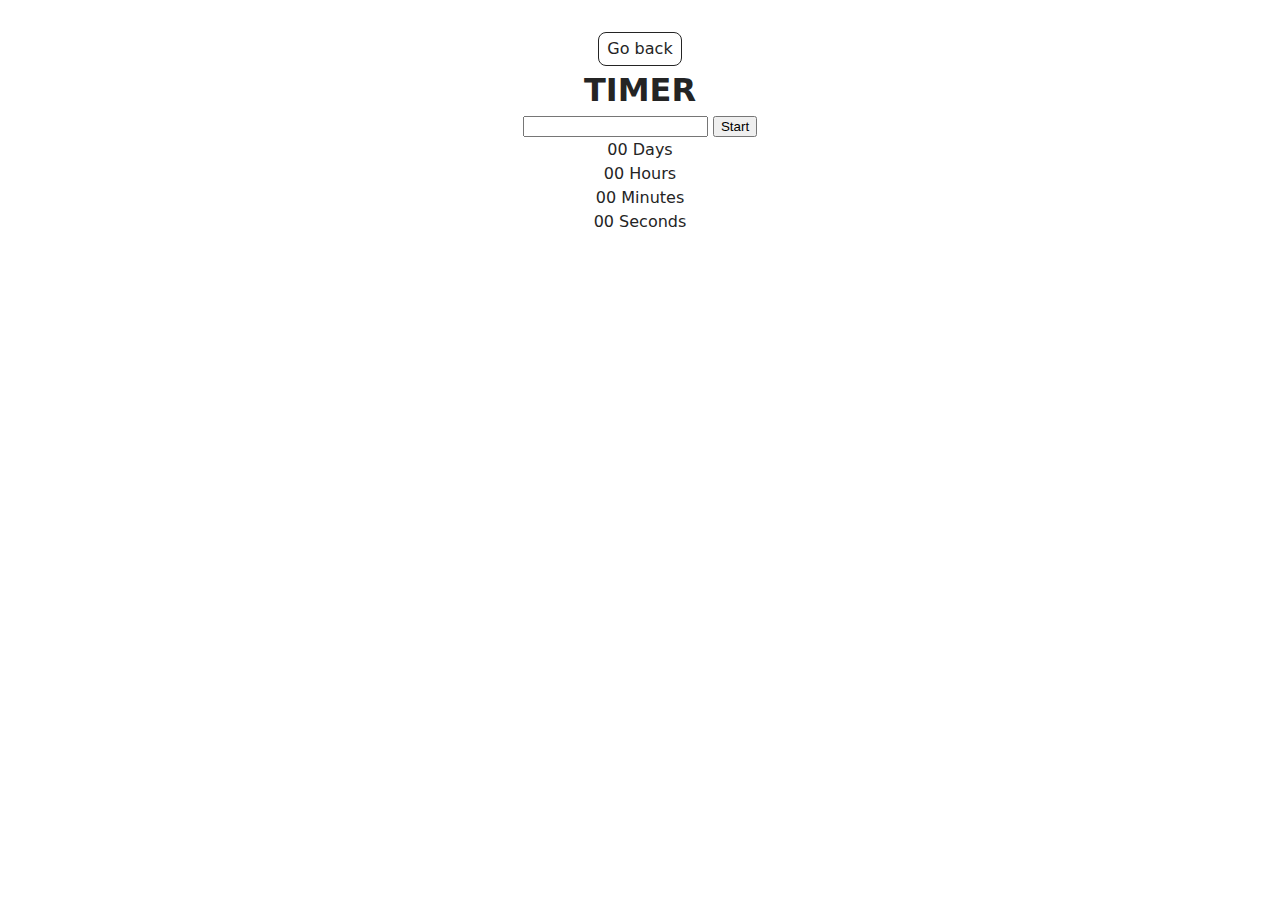
<file: src/1-timer.html>
<!doctype html>
<html lang="en">
  <head>
    <meta charset="UTF-8" />
    <meta http-equiv="X-UA-Compatible" content="IE=edge" />
    <meta name="viewport" content="width=device-width, initial-scale=1.0" />
    <title>Page 2</title>
    <link rel="stylesheet" href="./css/styles.css" />
  </head>

  <body>
    <main>
      <div class="container">
        <a class="back-link" href="./index.html">Go back</a>
        <h1 class="main-title">TIMER</h1>
      </div>

      <!-- TIMER : -->

      <input class="input-time" type="text" id="datetime-picker" />
      <button class="input-button" type="button" data-start>Start</button>

      <div class="timer">
        <div class="field">
          <span class="value" data-days>00</span>
          <span class="label">Days</span>
        </div>
        <div class="field">
          <span class="value" data-hours>00</span>
          <span class="label">Hours</span>
        </div>
        <div class="field">
          <span class="value" data-minutes>00</span>
          <span class="label">Minutes</span>
        </div>
        <div class="field">
          <span class="value" data-seconds>00</span>
          <span class="label">Seconds</span>
        </div>
      </div>
    </main>

    <script type="module" src="./js/1-timer.js"></script>
  </body>
</html>
</file>
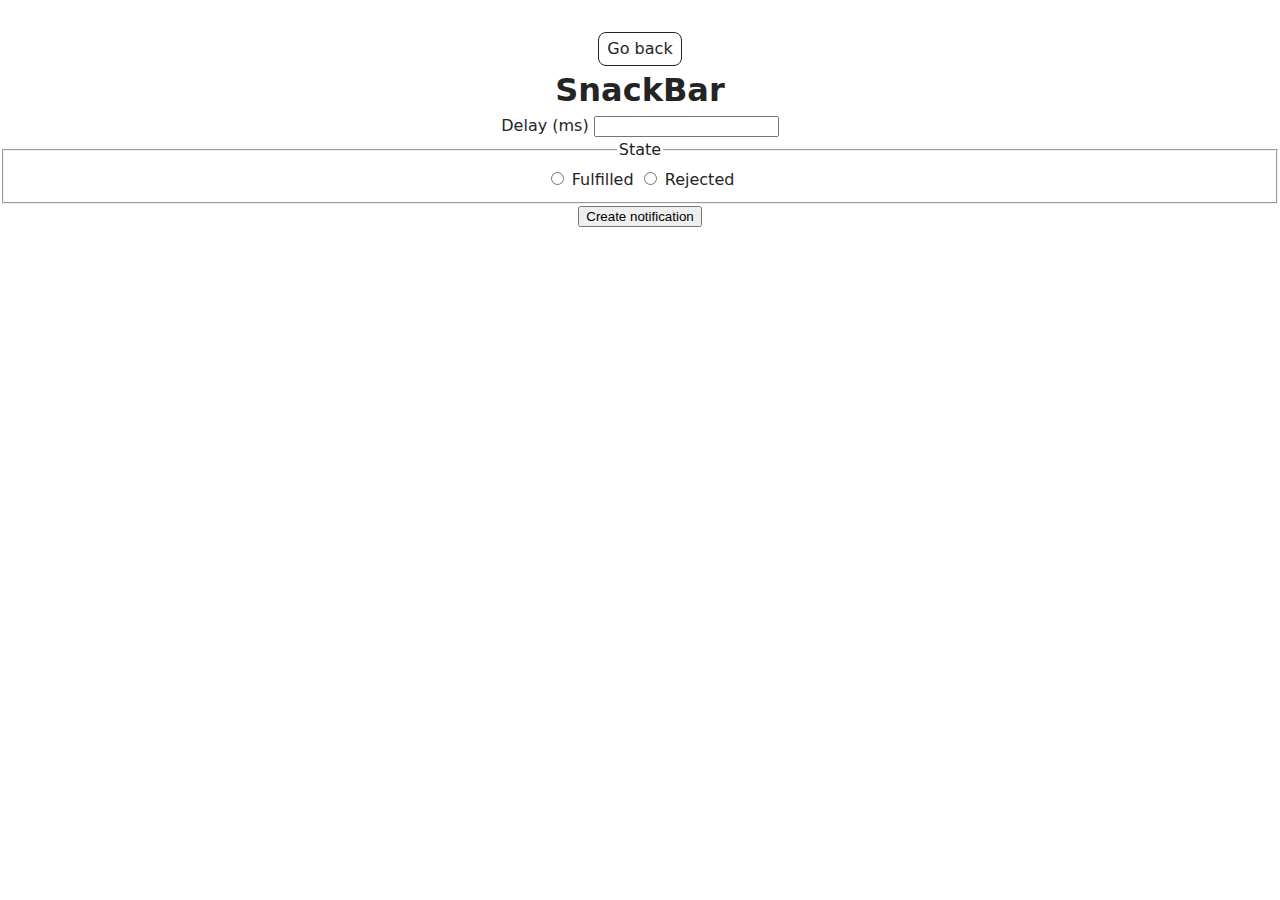
<file: src/2-snackbar.html>
<!doctype html>
<html lang="en">
  <head>
    <meta charset="UTF-8" />
    <meta http-equiv="X-UA-Compatible" content="IE=edge" />
    <meta name="viewport" content="width=device-width, initial-scale=1.0" />
    <title>Page 3</title>
    <link rel="stylesheet" href="./css/styles.css" />
  </head>

  <body>
    <main>
      <div class="container">
        <a class="back-link" href="./index.html">Go back</a>
        <h1 class="main-title">SnackBar</h1>
      </div>

      <!-- SnackBar -->
      <form class="form">
        <label>
          Delay (ms)
          <input type="number" name="delay" required />
        </label>
        <fieldset>
          <legend>State</legend>
          <label>
            <input type="radio" name="state" value="fulfilled" required />
            Fulfilled
          </label>
          <label>
            <input type="radio" name="state" value="rejected" required />
            Rejected
          </label>
        </fieldset>

        <button type="submit">Create notification</button>
      </form>
    </main>
    <script type="module" src="./js/2-snackbar.js"></script>
  </body>
</html>
</file>
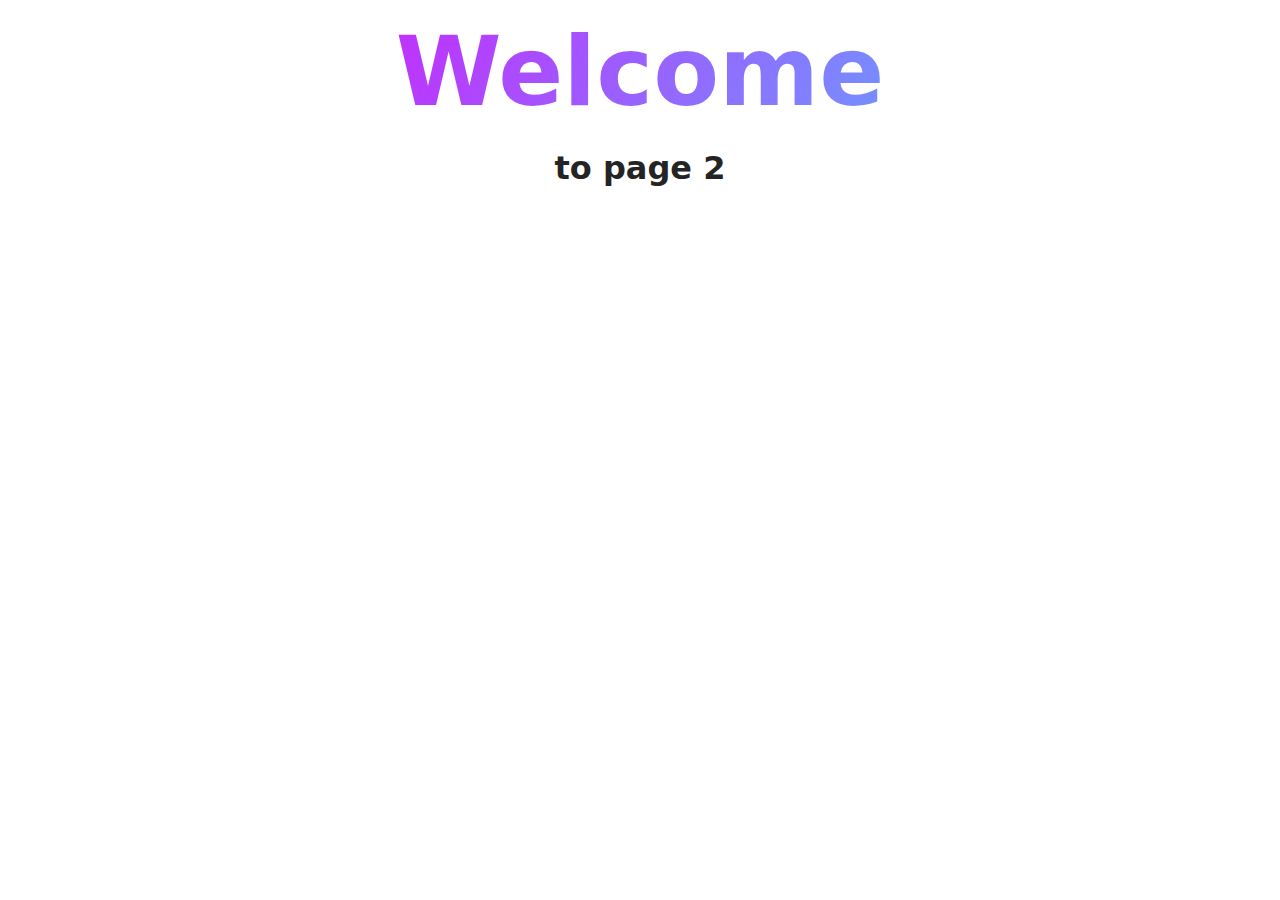
<file: src/page-2.html>
<!DOCTYPE html>
<html lang="en">
  <head>
    <meta charset="UTF-8" />
    <meta http-equiv="X-UA-Compatible" content="IE=edge" />
    <meta name="viewport" content="width=device-width, initial-scale=1.0" />
    <title>Page 2</title>
    <link rel="stylesheet" href="./css/styles.css" />
  </head>
  <body>
    <load
      src="./partials/header.html"
      icon-path="./img/sprite.svg#logo"
      highlight-act="active"
    />

    <main>
      <div class="container">
        <h1 class="main-title">
          <span class="main-title-gradient">Welcome</span> to page 2
        </h1>
        <load src="./partials/back-link.html" />
      </div>
    </main>

    <load src="./partials/footer.html" />
  </body>
</html>
</file>
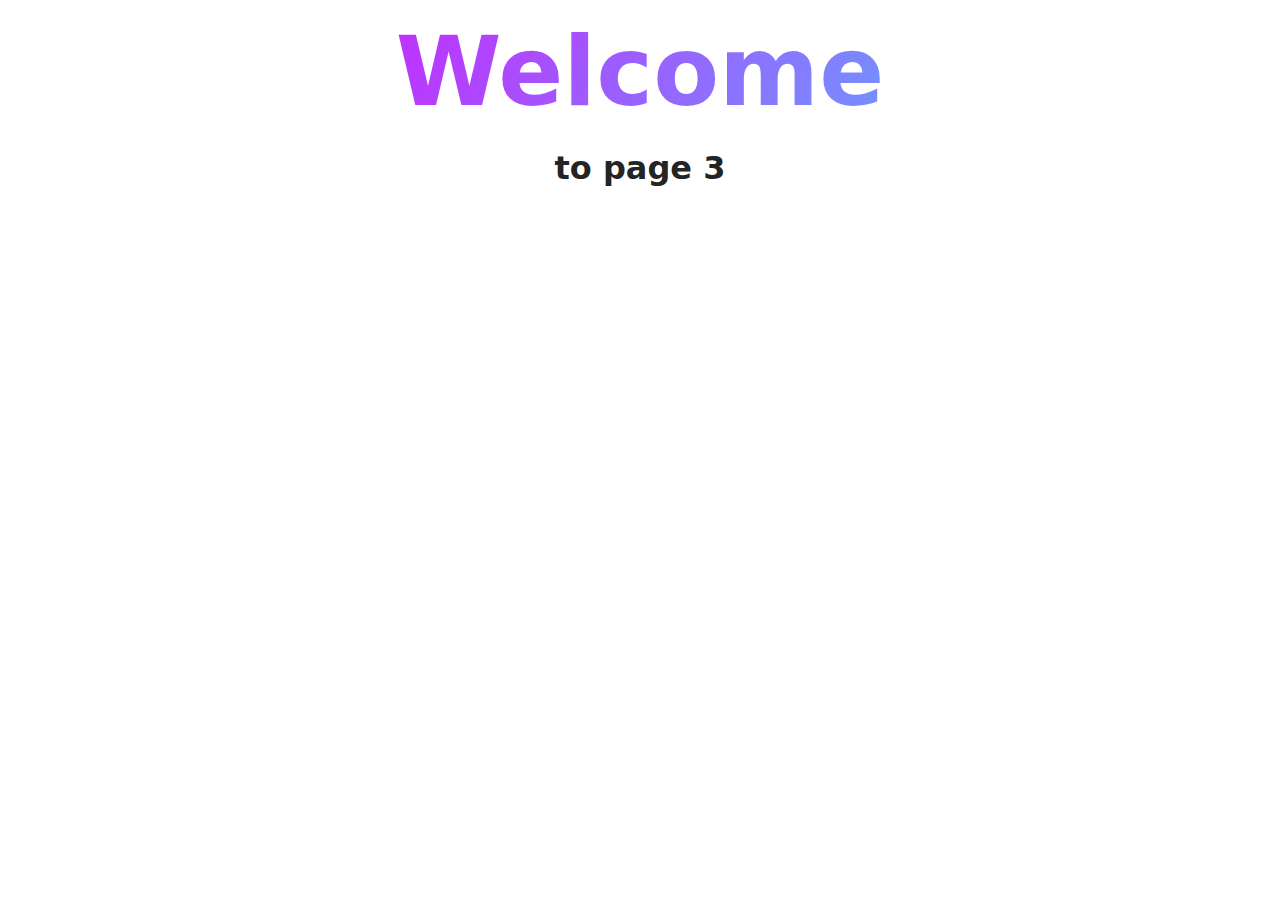
<file: src/page-3.html>
<!DOCTYPE html>
<html lang="en">
  <head>
    <meta charset="UTF-8" />
    <meta http-equiv="X-UA-Compatible" content="IE=edge" />
    <meta name="viewport" content="width=device-width, initial-scale=1.0" />
    <title>Page 3</title>
    <link rel="stylesheet" href="./css/styles.css" />
  </head>
  <body>
    <load
      src="./partials/header.html"
      icon-path="./img/sprite.svg#logo"
      highlight-curr="active"
    />

    <main>
      <div class="container">
        <h1 class="main-title">
          <span class="main-title-gradient">Welcome</span> to page 3
        </h1>
        <load src="./partials/back-link.html" />
      </div>
    </main>

    <load src="./partials/footer.html" />
  </body>
</html>
</file>
<file: src/css/styles.css>
/**
  |============================
  | include css partials with
  | default @import url()
  |============================
*/
/* Common styles */
@import url('./reset.css');
@import url('./base.css');
@import url('./container.css');
@import url('./animations.css');

/* Sections style */
@import url('./header.css');
@import url('./vite-promo.css');
@import url('./badges.css');
@import url('./back-link.css');
@import url('./footer.css');
</file>
